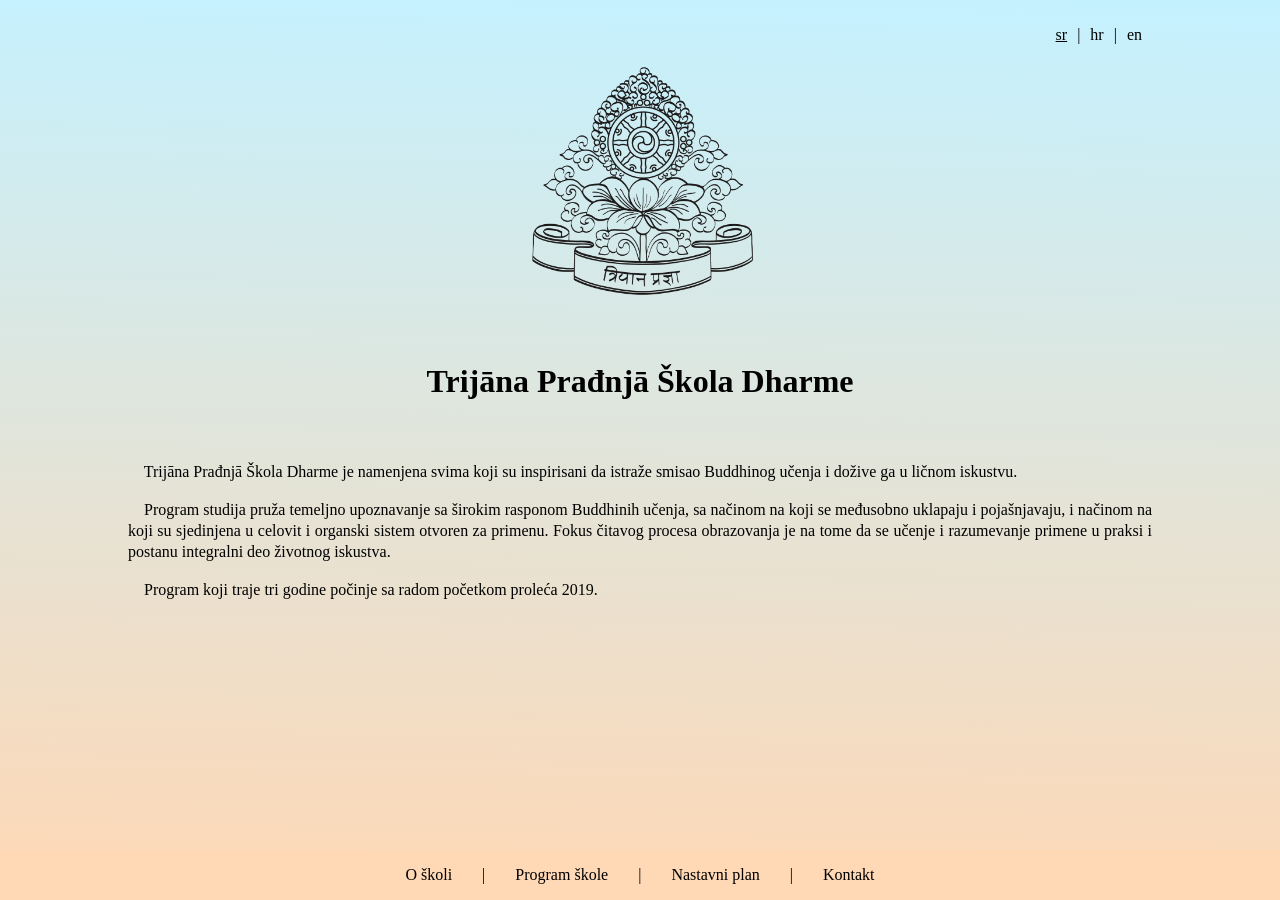
<file: index.html>
<!DOCTYPE html>
<html>
<head>
  <meta charset="utf-8" />
  <meta http-equiv="X-UA-Compatible" content="IE=edge">
  <title>Triyana Prajna</title>
  <meta name="viewport" content="width=device-width, initial-scale=1">
  <link rel="stylesheet" type="text/css" media="screen" href="main.css" />
  <script src="main.js"></script>
</head>
<body onload="setTitle('index');">
  <div class="content">
    <div class="language max-width">
      <div class="navigation navigation-language">
        <ul>
          <li><a href="" id="language-sr" onclick="setCookie('language', 'sr','365')">sr</a></li>
          <li><a href="" id="language-hr" onclick="setCookie('language', 'hr','365')">hr</a></li>
          <li><a href="" id="language-en" onclick="setCookie('language', 'en','365')">en</a></li>
        </ul>
      </div>
    </div>
    <div class="header">
      <div class="logo"><img src="img/pecat.png"></div>
    </div>
    <div class="max-width" w3-include-html="index.html">

    </div>
  </div>
  <div class="footer" w3-include-html="navigation.html">
    
  </div>
  <script>
    includeHTML();
  </script>
</body>

</html>
</file>
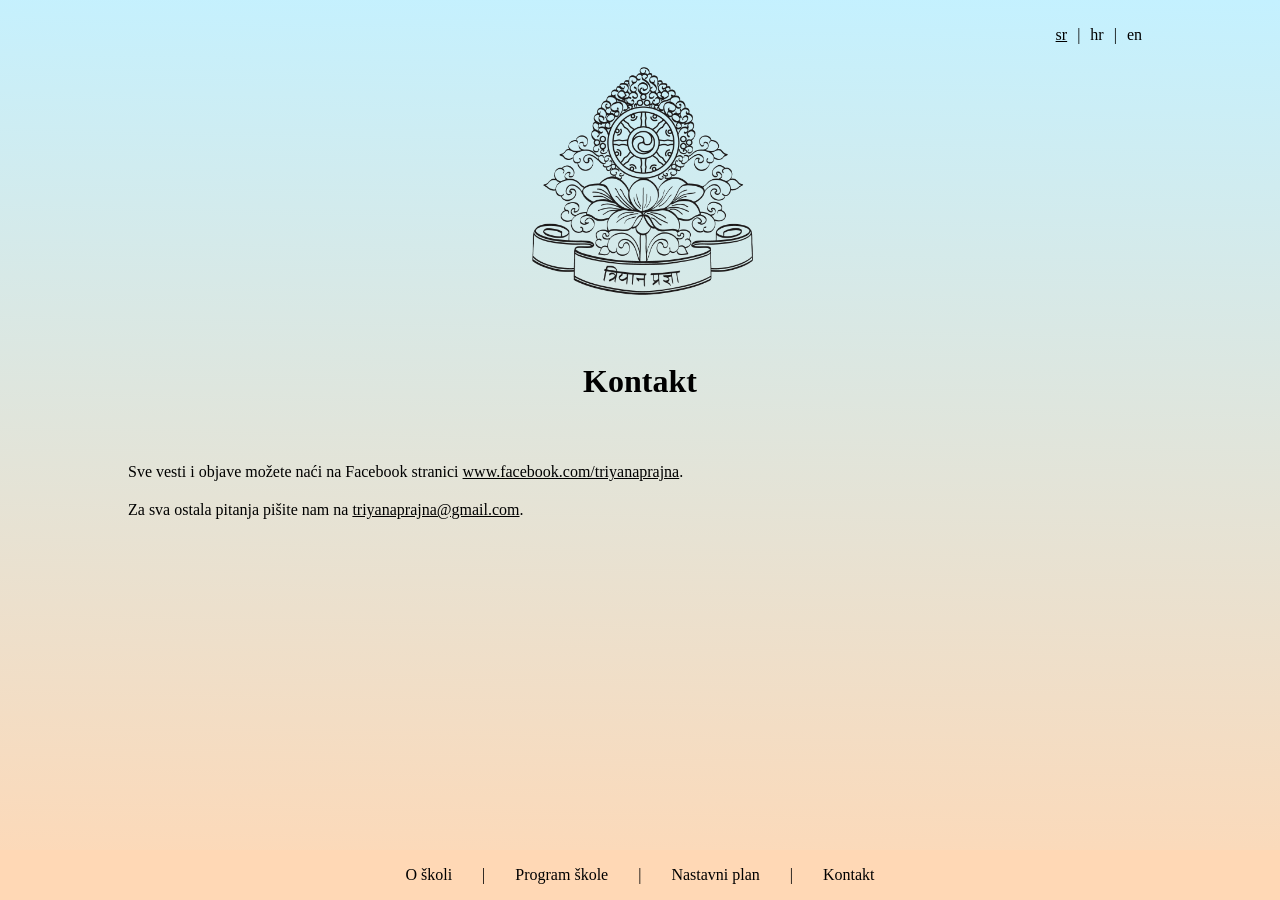
<file: contact.html>
<!DOCTYPE html>
<html>
<head>
  <meta charset="utf-8" />
  <meta http-equiv="X-UA-Compatible" content="IE=edge">
  <title>Triyana Prajna</title>
  <meta name="viewport" content="width=device-width, initial-scale=1">
  <link rel="stylesheet" type="text/css" media="screen" href="main.css" />
  <script src="main.js"></script>
</head>
<body onload="setTitle('contact');">
  <div class="content">
    <div class="language max-width">
      <div class="navigation navigation-language">
        <ul>
          <li><a href="" id="language-sr" onclick="setCookie('language', 'sr','365')">sr</a></li>
          <li><a href="" id="language-hr" onclick="setCookie('language', 'hr','365')">hr</a></li>
          <li><a href="" id="language-en" onclick="setCookie('language', 'en','365')">en</a></li>
        </ul>
      </div>
    </div>
    <div class="header">
      <div class="logo"><img src="img/pecat.png"></div>
    </div>
    <div class="max-width" w3-include-html="contact.html">
      
    </div>
  </div>
  <div class="footer" w3-include-html="navigation.html">
    
  </div>
  <script>
    includeHTML();
  </script>
</body>
</html>
</file>
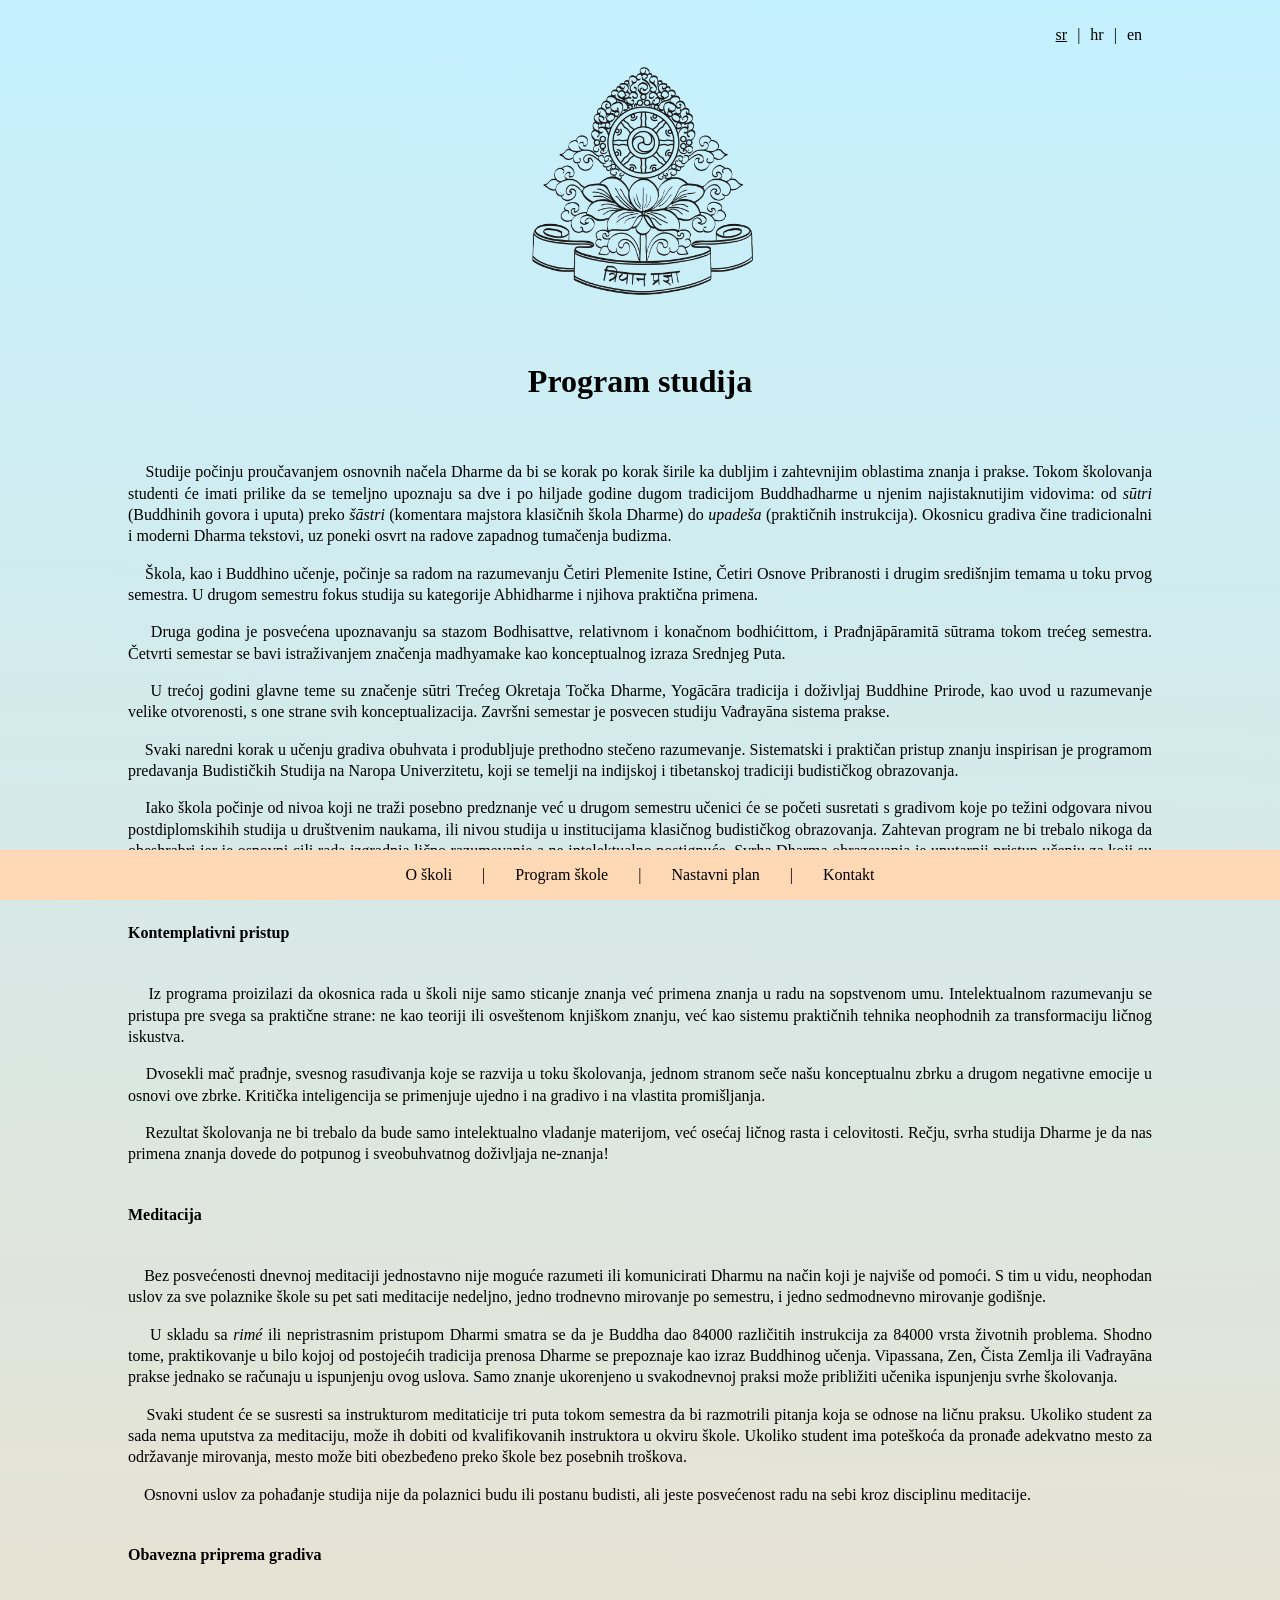
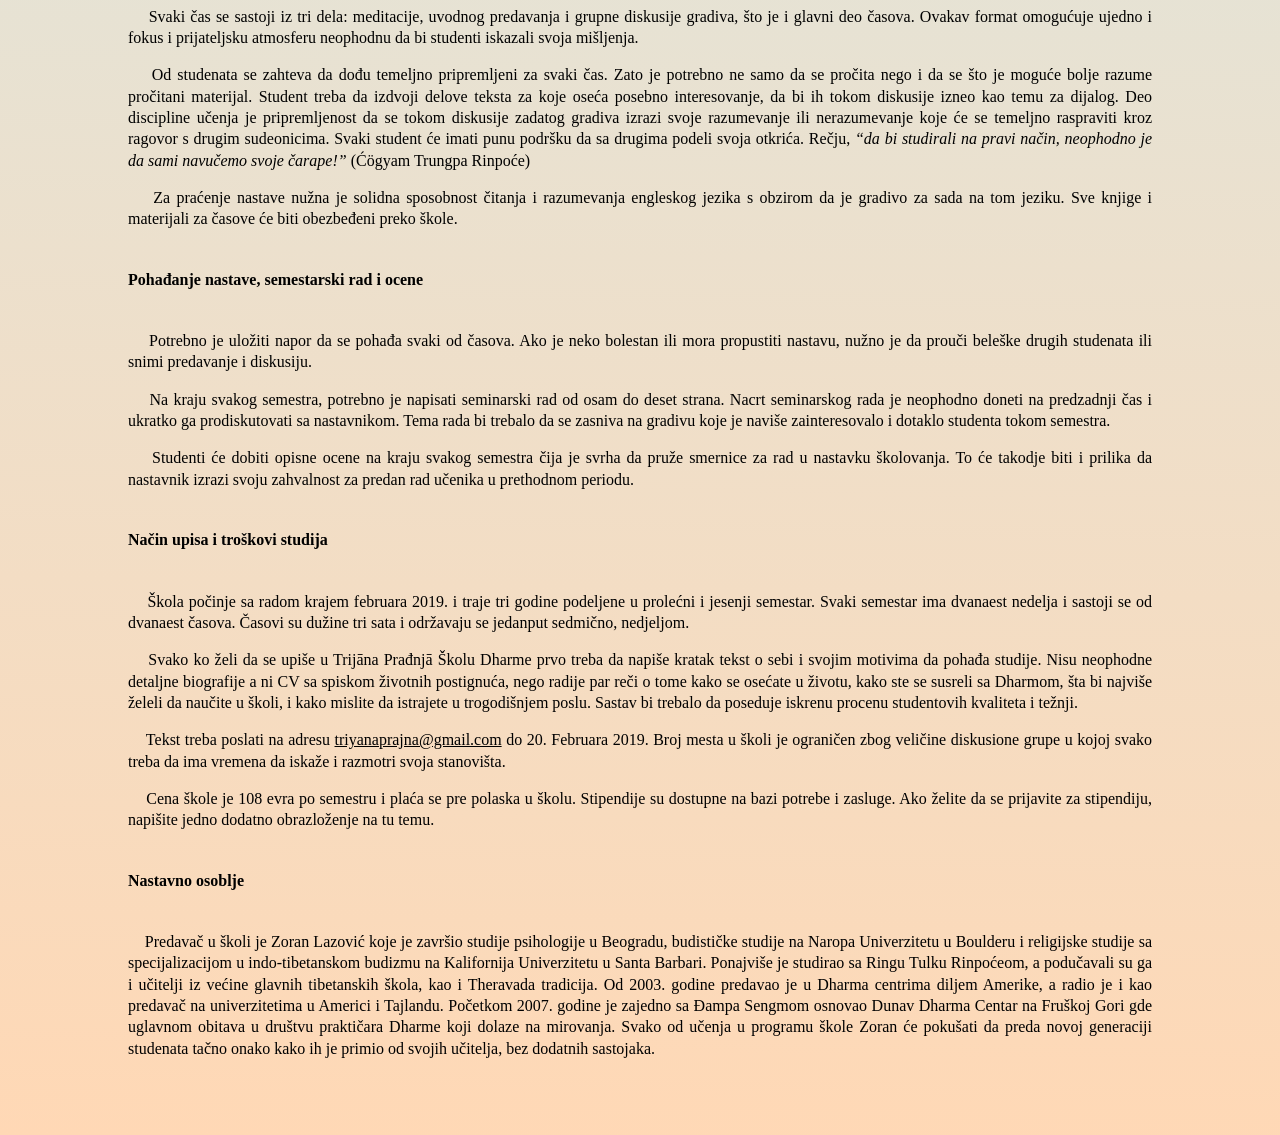
<file: program.html>
<!DOCTYPE html>
<html>
<head>
  <meta charset="utf-8" />
  <meta http-equiv="X-UA-Compatible" content="IE=edge">
  <title>Triyana Prajna</title>
  <meta name="viewport" content="width=device-width, initial-scale=1">
  <link rel="stylesheet" type="text/css" media="screen" href="main.css" />
  <script src="main.js"></script>
</head>
<body onload="setTitle('program');">
  <div class="content">
    <div class="language max-width">
      <div class="navigation navigation-language">
        <ul>
          <li><a href="" id="language-sr" onclick="setCookie('language', 'sr','365')">sr</a></li>
          <li><a href="" id="language-hr" onclick="setCookie('language', 'hr','365')">hr</a></li>
          <li><a href="" id="language-en" onclick="setCookie('language', 'en','365')">en</a></li>
        </ul>
      </div>
    </div>
    <div class="header">
      <div class="logo"><img src="img/pecat.png"></div>
    </div>
    <div class="max-width" w3-include-html="program.html">
      
    </div>
  </div>
  <div class="footer" w3-include-html="navigation.html">
    
  </div>
  <script>
    includeHTML();
  </script>
</body>
</html>
</file>
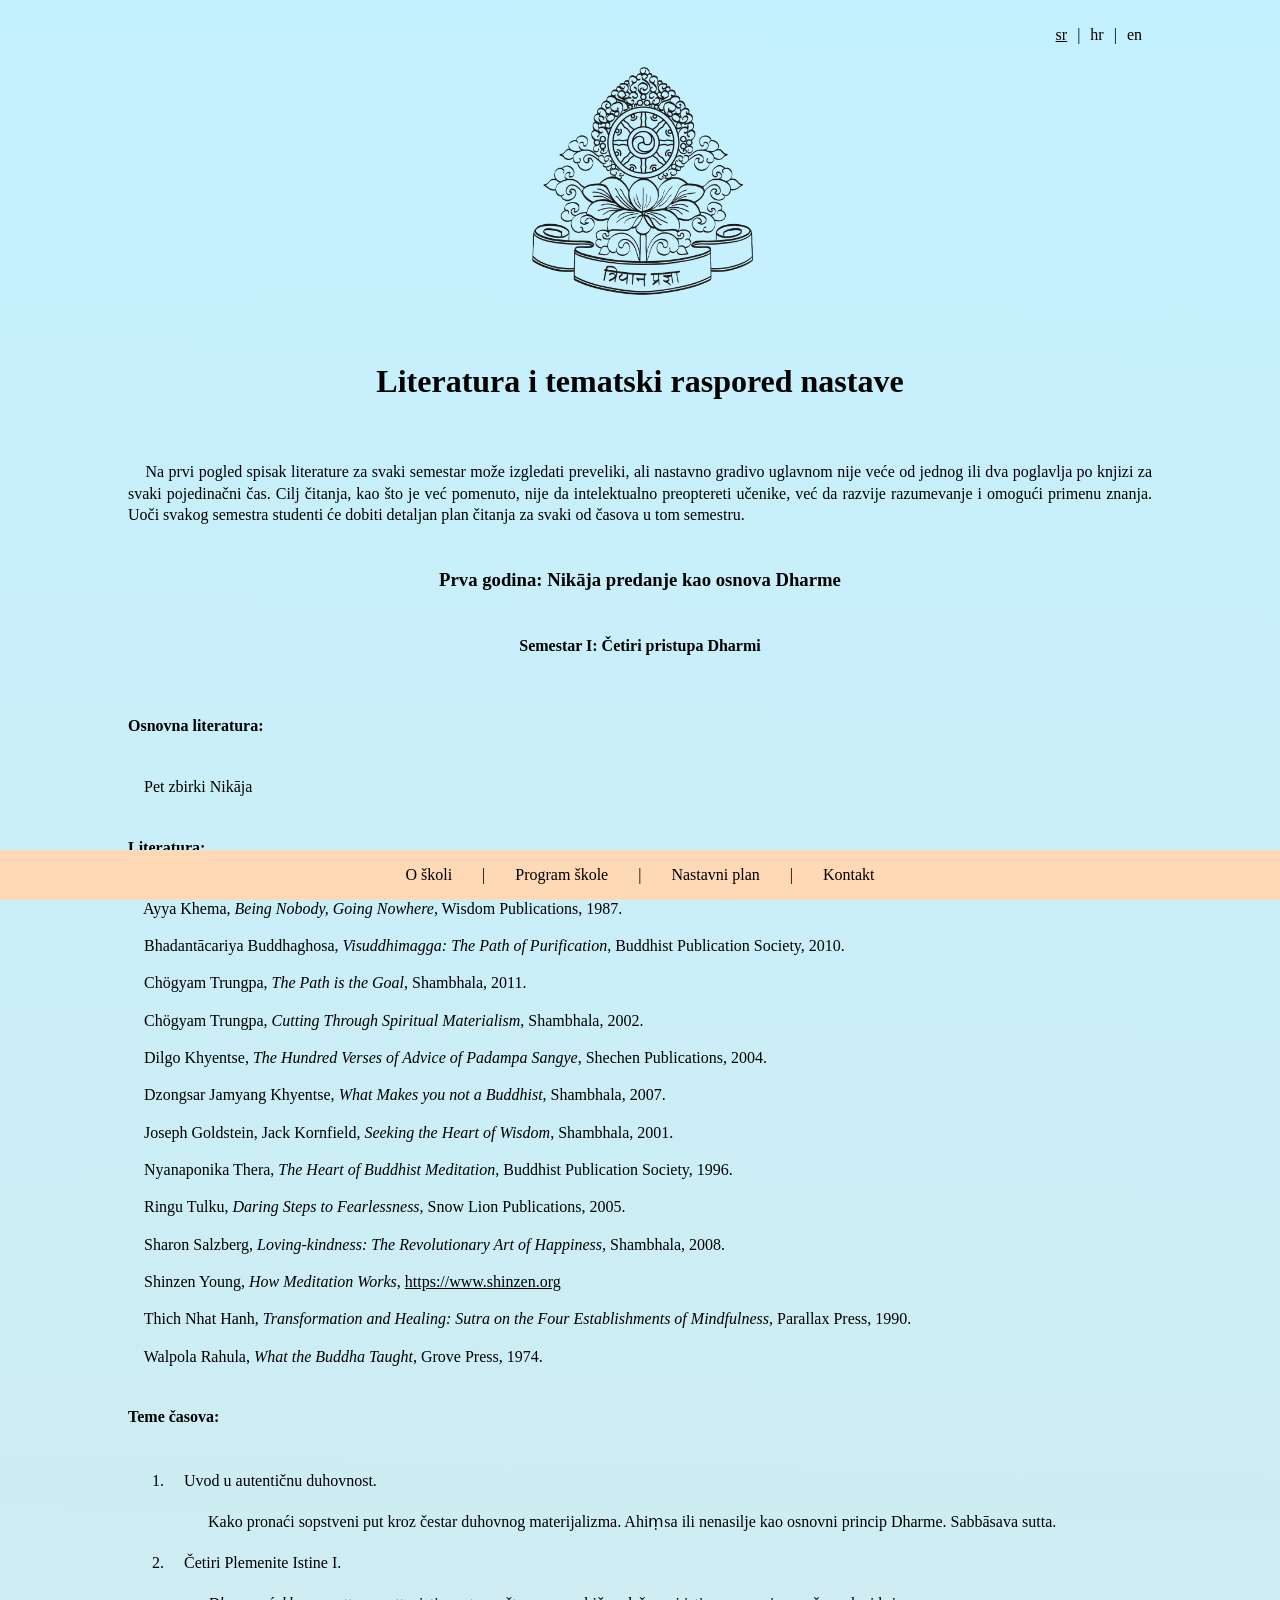
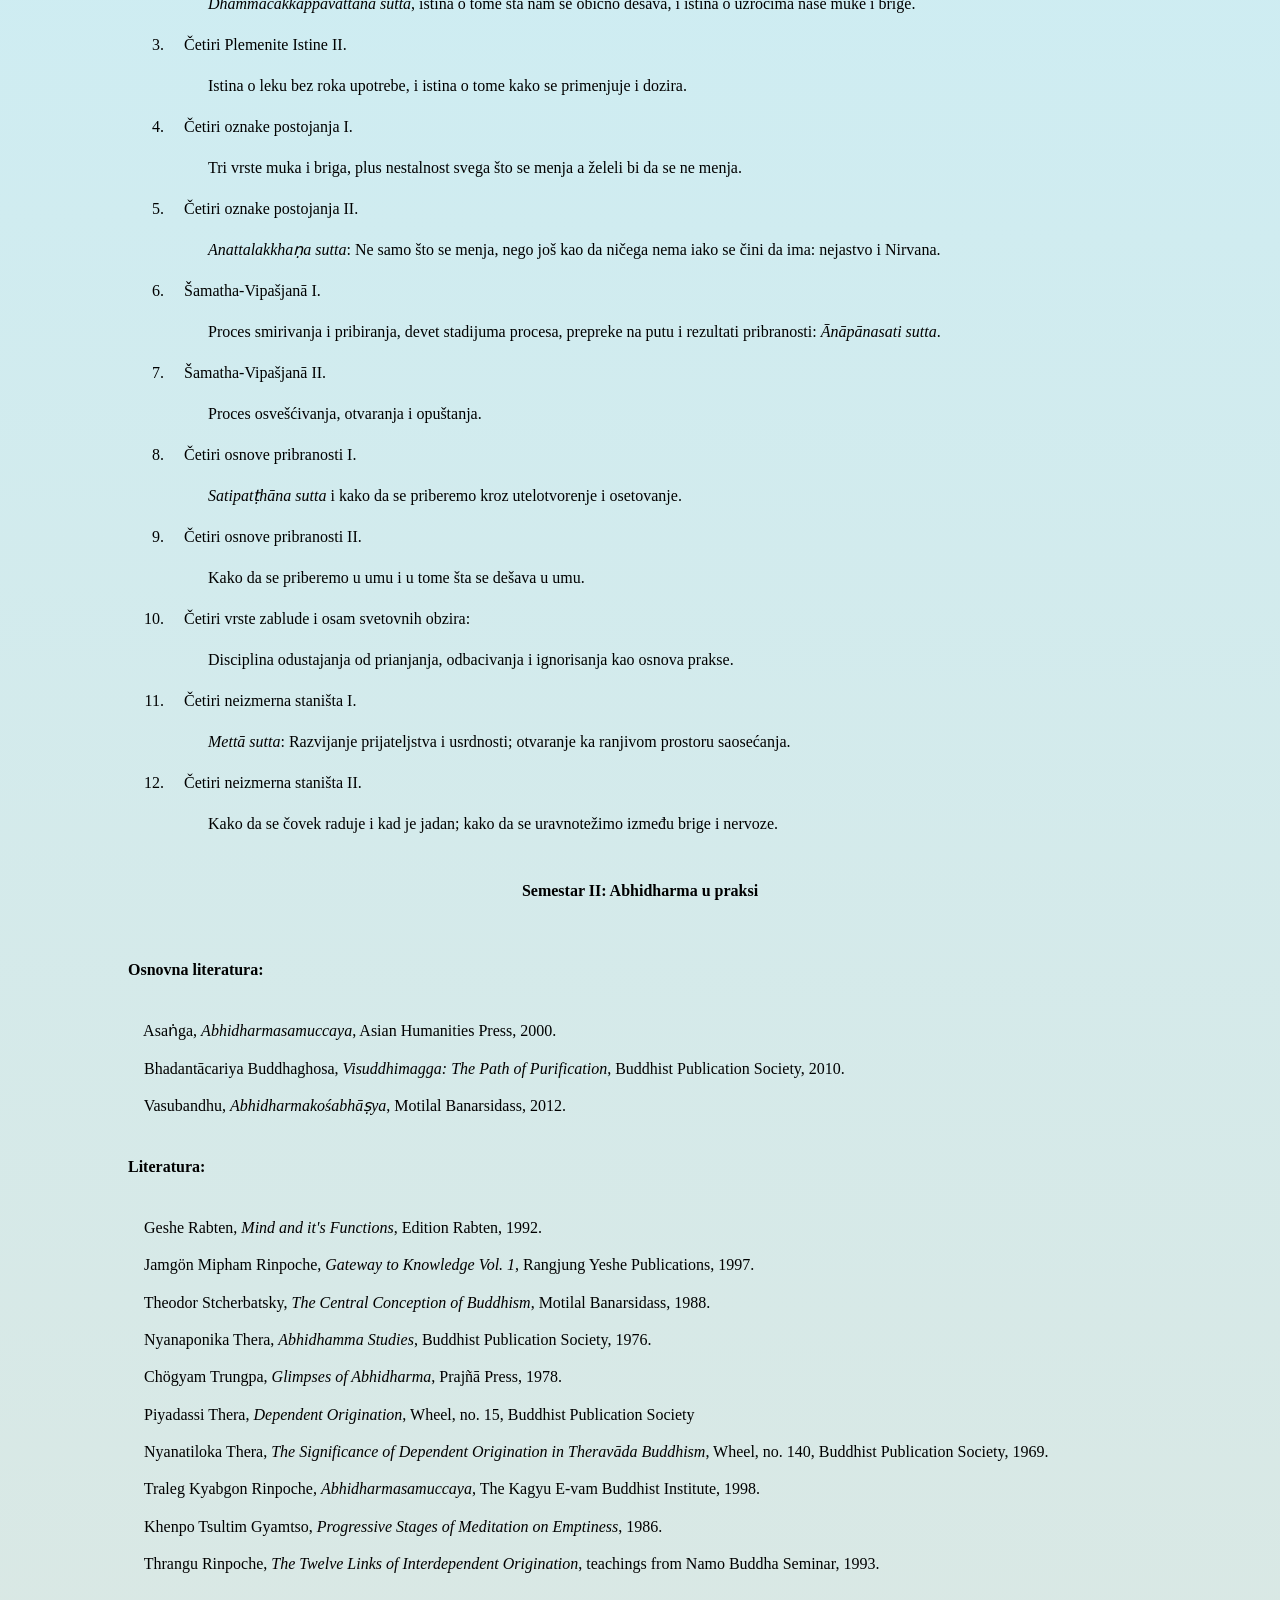
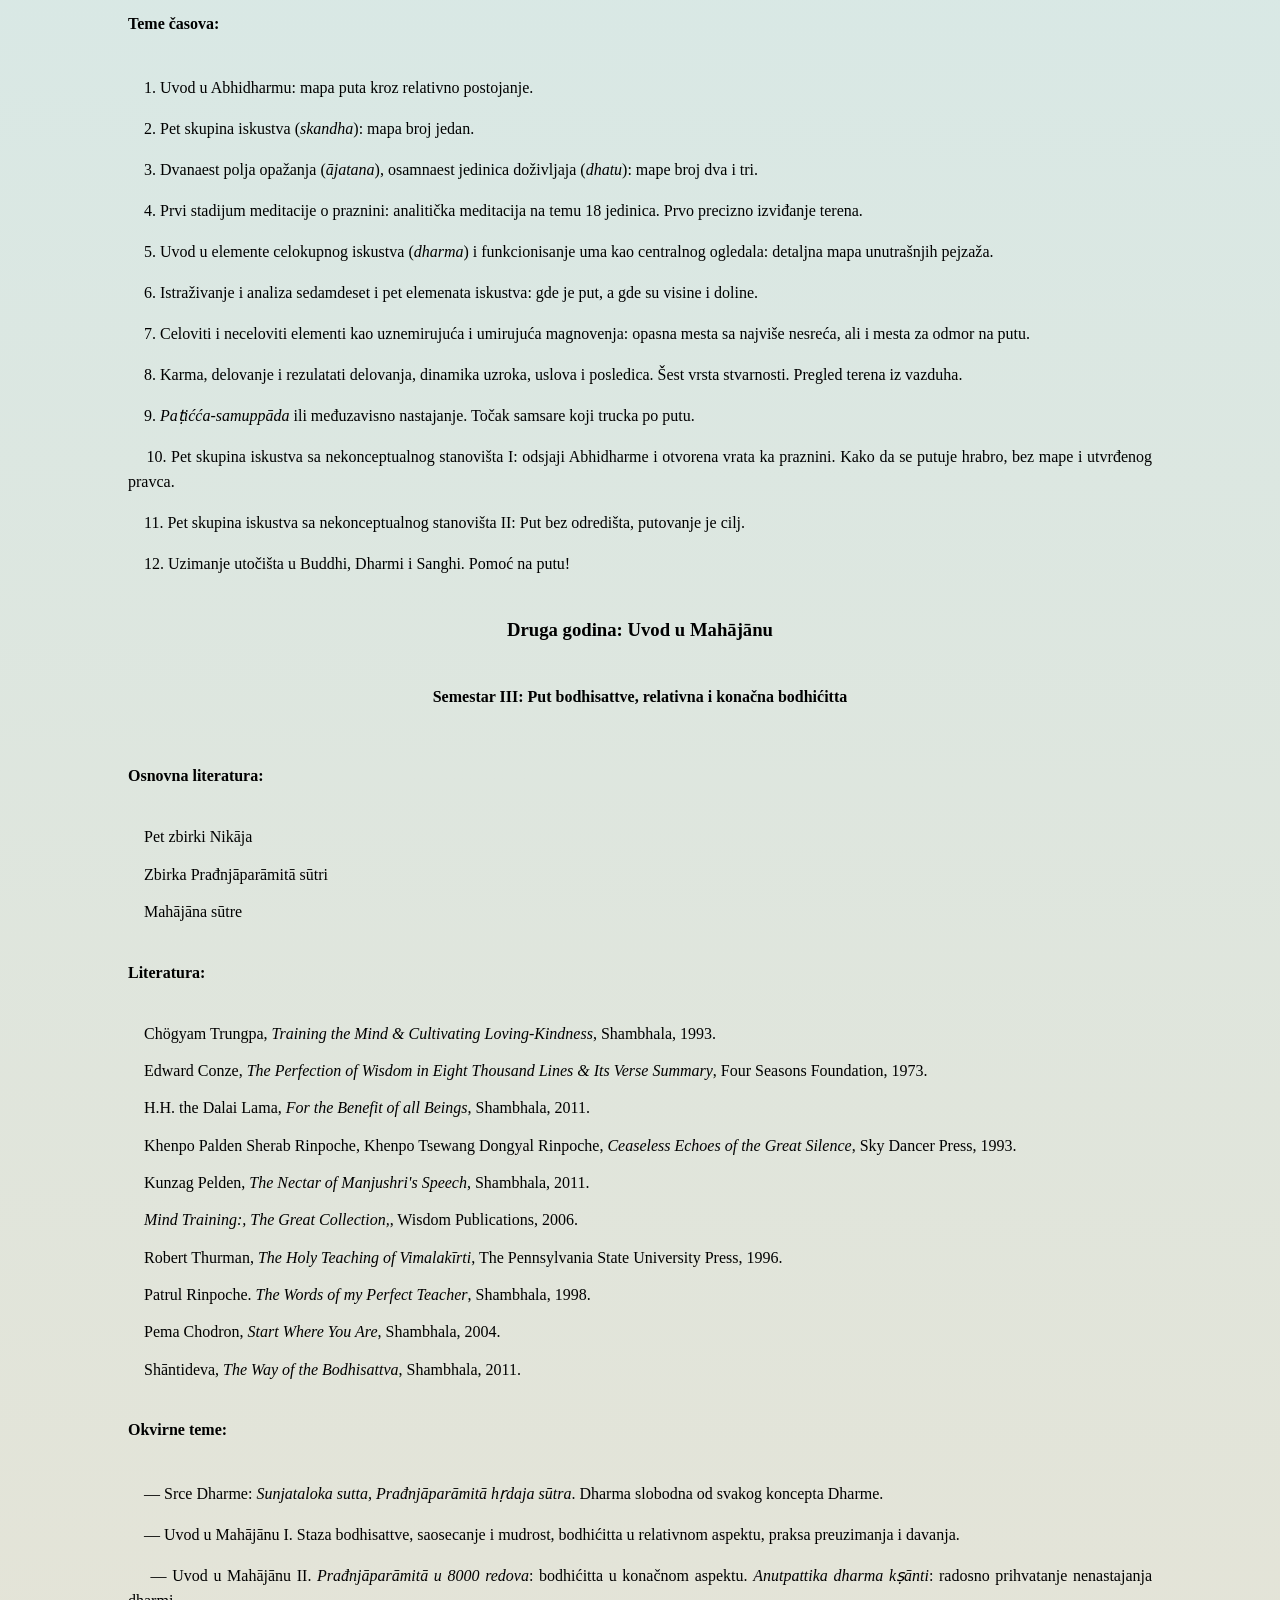
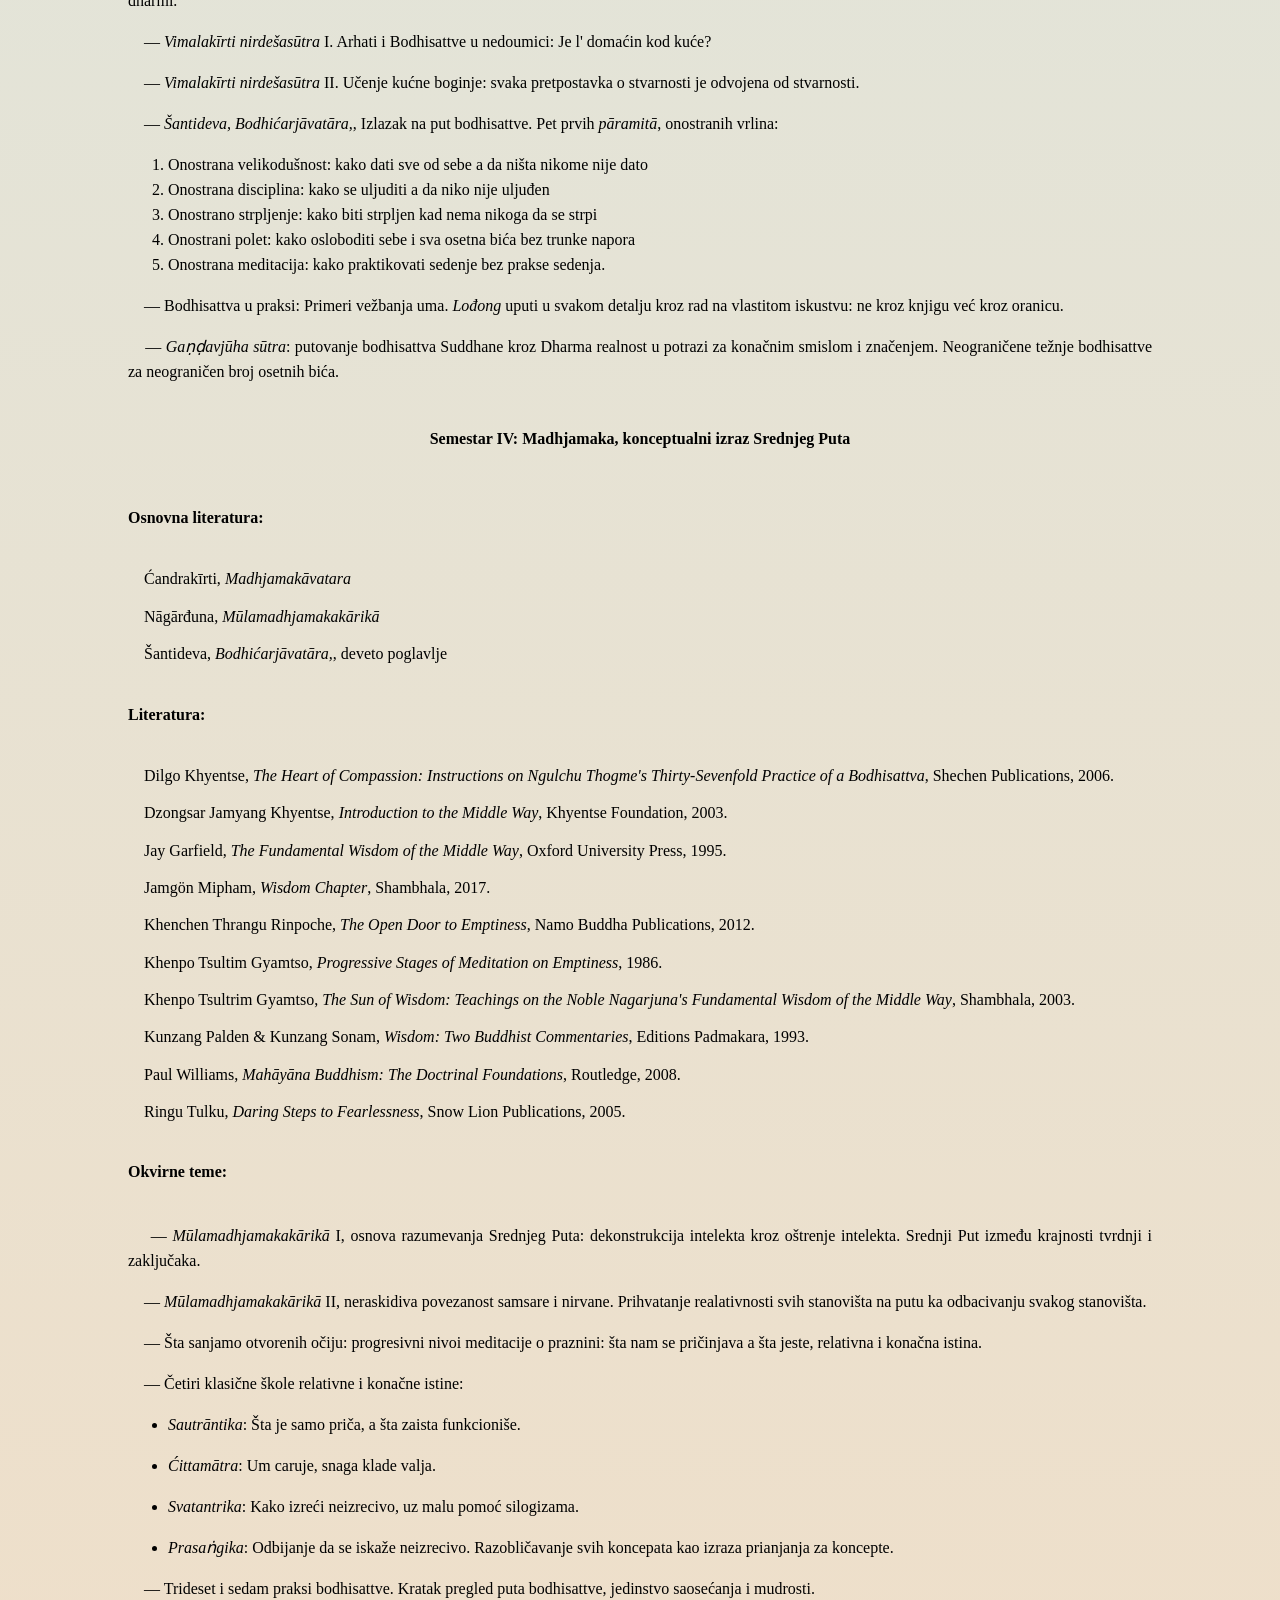
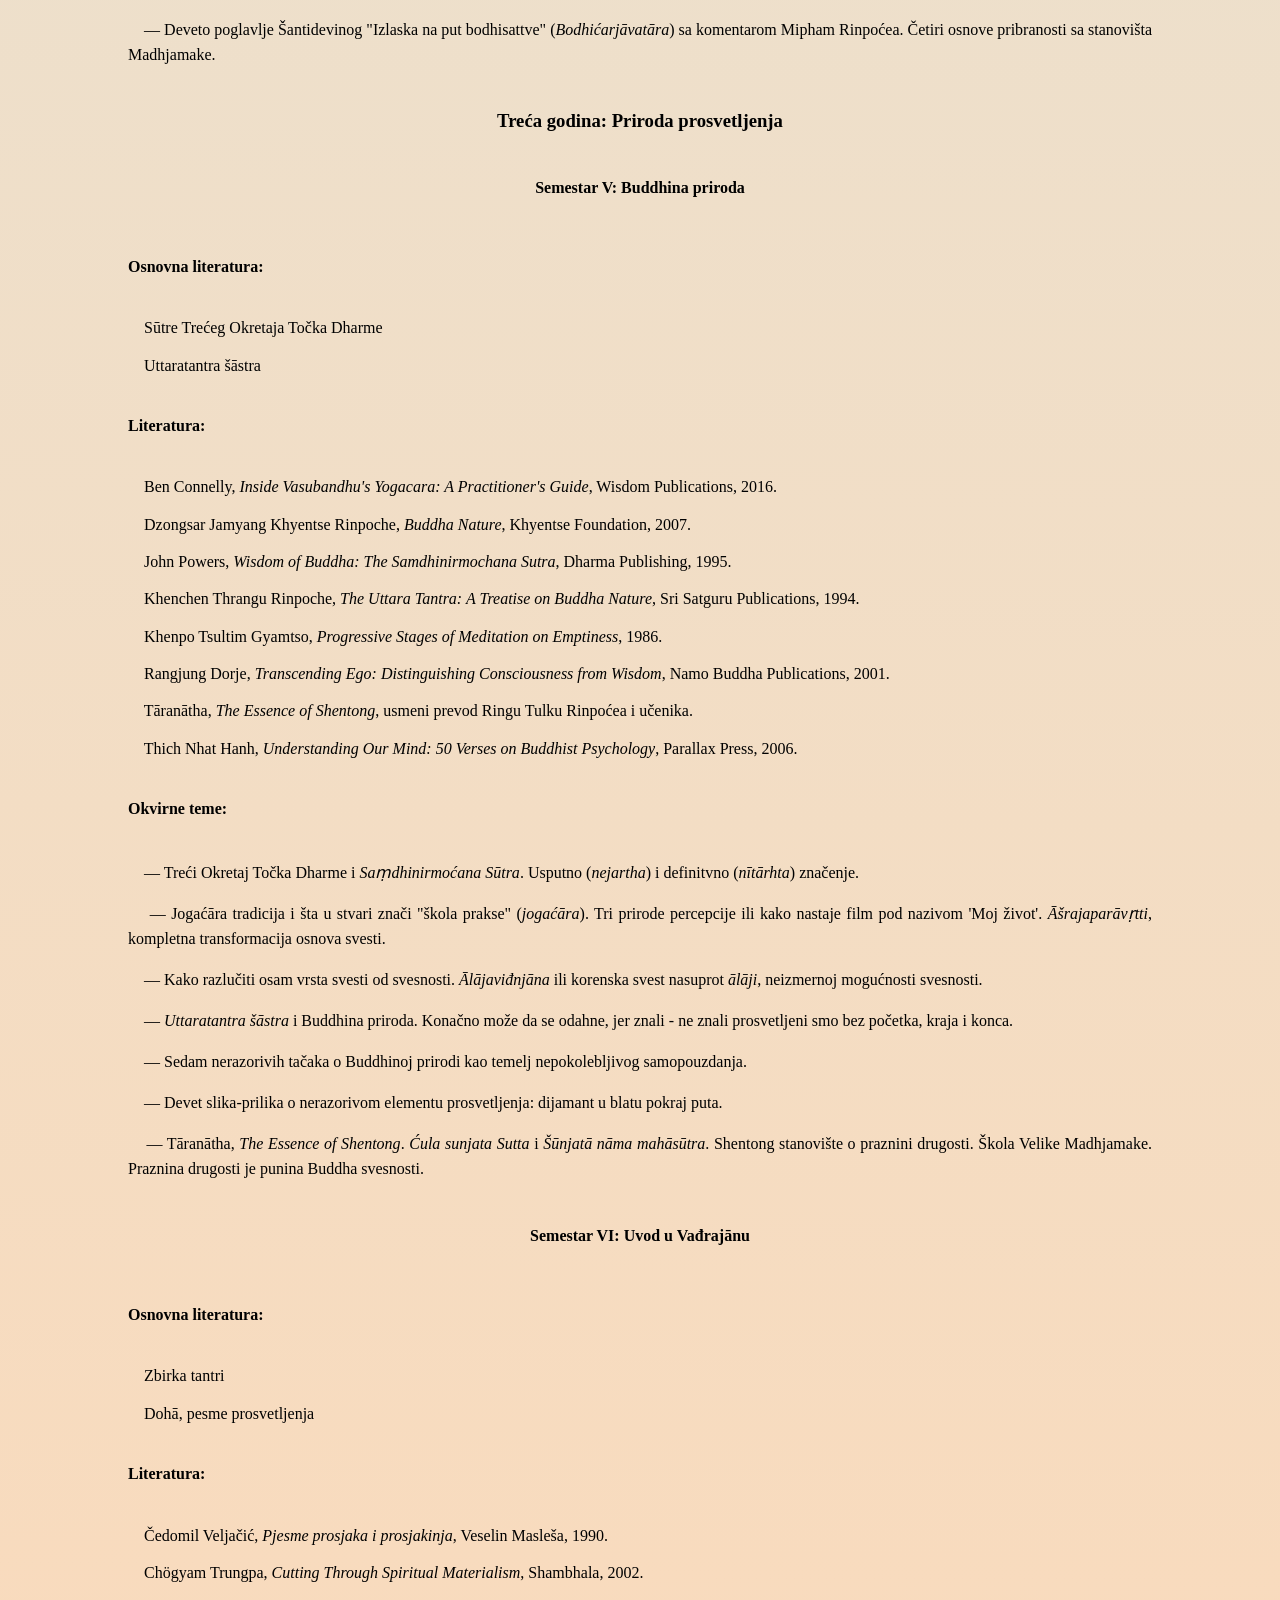
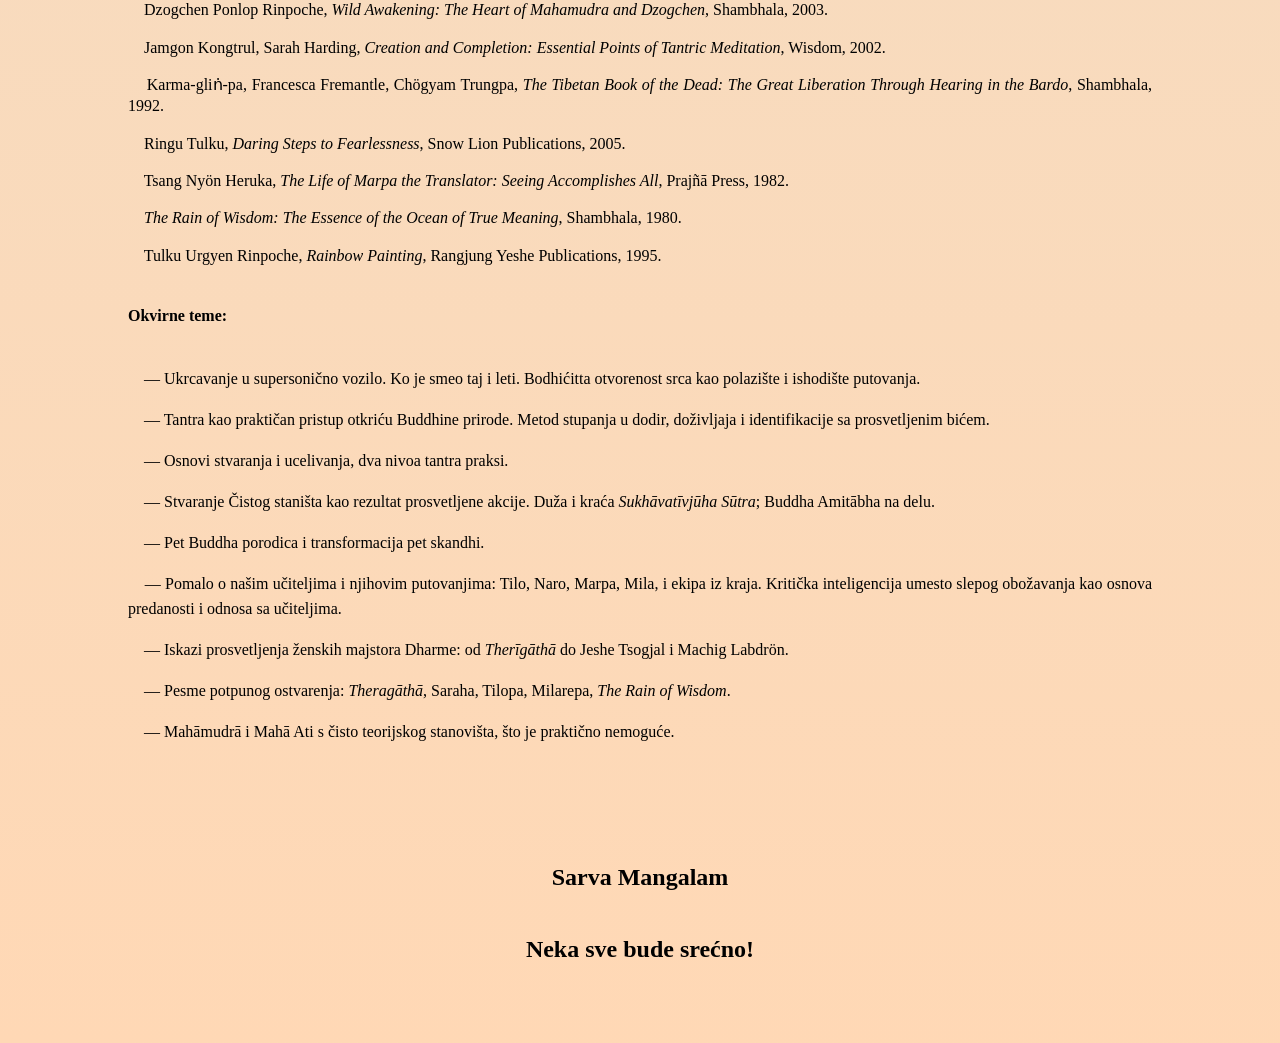
<file: syllabus.html>
<!DOCTYPE html>
<html>
<head>
  <meta charset="utf-8" />
  <meta http-equiv="X-UA-Compatible" content="IE=edge">
  <title>Triyana Prajna</title>
  <meta name="viewport" content="width=device-width, initial-scale=1">
  <link rel="stylesheet" type="text/css" media="screen" href="main.css" />
  <script src="main.js"></script>
</head>
<body onload="setTitle('syllabus');">
  <div class="content">
    <div class="language max-width">
      <div class="navigation navigation-language">
        <ul>
          <li><a href="" id="language-sr" onclick="setCookie('language', 'sr','365')">sr</a></li>
          <li><a href="" id="language-hr" onclick="setCookie('language', 'hr','365')">hr</a></li>
          <li><a href="" id="language-en" onclick="setCookie('language', 'en','365')">en</a></li>
        </ul>
      </div>
    </div>
    <div class="header">
      <div class="logo"><img src="img/pecat.png"></div>
    </div>
    <div class="max-width" w3-include-html="syllabus.html">
      
    </div>
  </div>
  <div class="footer" w3-include-html="navigation.html">
    
  </div>
  <script>
    includeHTML();
  </script>
</body>
</html>
</file>
<file: main.css>
body {
  min-height: 100vh;
  margin: 0;
  background: #ffd8b5;
  background: linear-gradient(1deg,rgba(255, 216, 181, 1) 0%, rgba(196, 241, 255, 1) 100%);
  font: 1em georgia;
}
.content {
  margin: 0 auto;
  margin-bottom: 50px;
  padding: 10px;
}

.max-width {
  max-width: 1024px;
  margin: 0 auto;
}

.title {
  text-align: center;
  padding-top: 25px;
}

p {
  text-align: justify;
  text-justify: inter-word;
  line-height: 16pt;
}

.logo {
  display: block;
  margin-left: auto;
  margin-right: auto;
  width: 20%;
}

.logo img {
  width: 100%;
  height: auto;
}

.footer {
  /* background: #ffd8b5; */
  background: #ffd8b5;
  position: fixed;
  left: 0;
  right: 0;
  bottom: 0;
  height: 50px;
}

.language {
  position: relative;
  height: 50px;
}

.navigation li a.selected {
  text-decoration: underline;
}

.navigation {
  margin: auto;
}

.navigation ul {
  list-style-type: none;
  display: flex;
  flex: 1;
  flex-direction: row;
  padding: 0;
  position: absolute;
  left: 50%;
  transform: translateX(-50%);
}

.navigation-language ul {
  position: relative;
  float: right;
  left: unset;
  transform: none;
}

.navigation li::after {
  content: "|";
}

.navigation li:last-of-type::after {
  content: "";
}

.navigation a {
  text-decoration: none;
  color: black;
  padding: 16px 30px;
}

.navigation-language a {
  text-decoration: none;
  color: black;
  padding: 16px 10px;
}

.navigation a:hover {
  text-decoration: underline;
}

.email {
  color: black;
}

.email:hover {
  text-shadow: 0px 0px 10px #d0b162;
}

ol li ul li {
  list-style: none;
}

ul li ul li {
  list-style: none;
}

h4 {
  padding-top: 20px;
  padding-bottom: 20px;
}

.spacing p {
  line-height: 25px;
}

.spacing li {
  line-height: 25px;
}

.top {
  padding-bottom: 30px;
}

.contact {
  padding-bottom: 40px;
}

.sarva {
  padding-top: 100px;
}

@media screen and (max-width: 767px) {
  .navigation a {
    padding: 16px 3px;
  }

  .navigation-language a {
    padding: 16px 10px;
  }

  .logo {
    width: 50%;
  }
}
</file>
